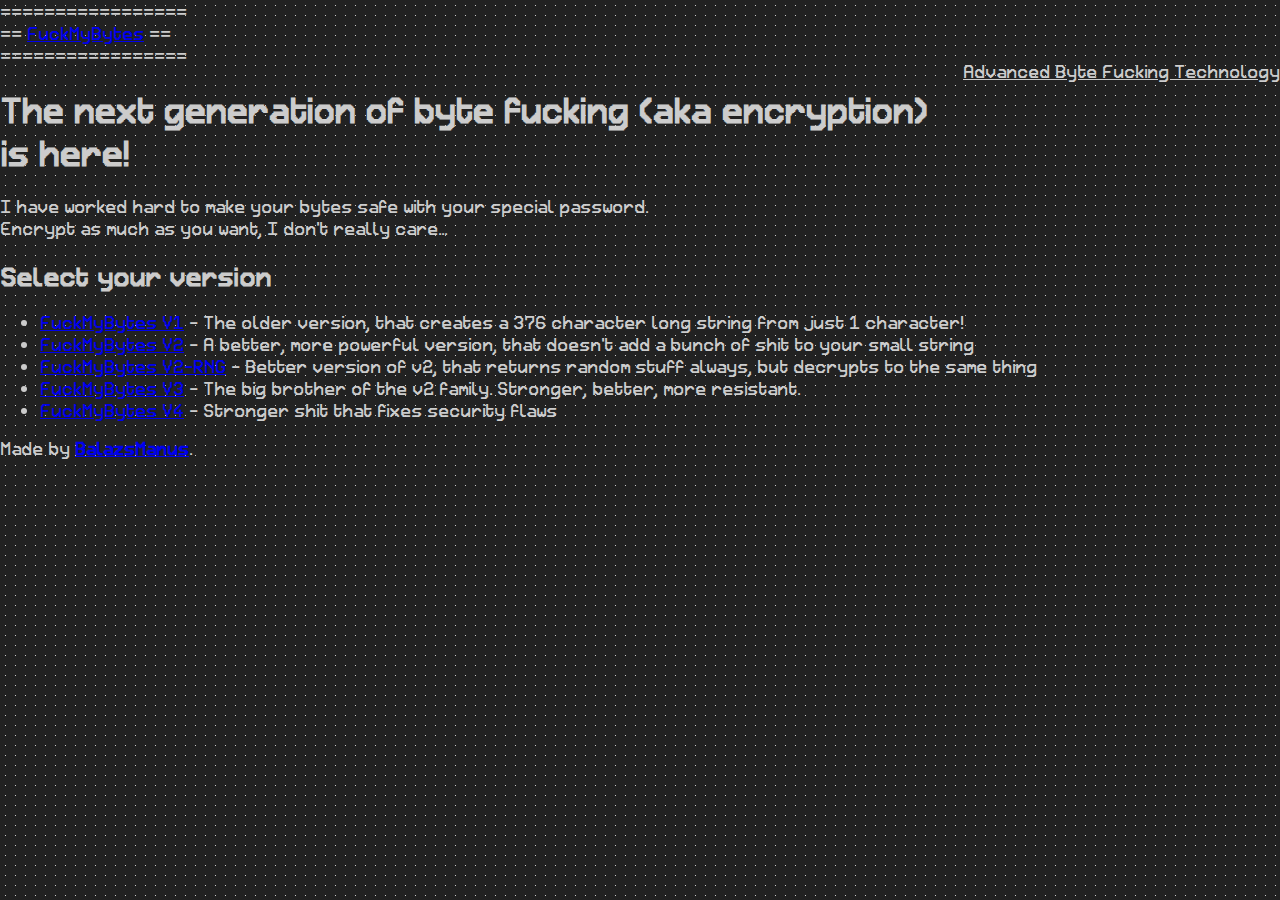
<file: index.html>
<!DOCTYPE html>
<html lang="en-GB">
<head>
    <meta charset="utf-8">
    <meta name="viewport" content="width=device-width,initial-scale=1">
    <link rel="icon" href="data:,">
    <title>FuckMyBytes</title>
    <link rel="stylesheet" href="/assets/index.css">
</head>
<body>
<header>
    =================<br>
    == <a href="https://fmb.mnus.moe/">FuckMyBytes</a> ==
    <br>=================
    <div style="float:right">
        <p><u>Advanced Byte Fucking Technology</u></p>
    </div>
    <br>
    <p></p></header>
<main>
    <h1>The next generation of byte fucking (aka encryption) is here!</h1>
    <p>I have worked hard to make your bytes safe with your special password.<br>
        Encrypt as much as you want, I don't really care...</p>

    <h2>Select your version</h2>
    <ul>
        <li><a href="/v1">FuckMyBytes V1</a> - The older version, that creates a 376 character long string from just 1 character!</li>
        <li><a href="/v2">FuckMyBytes V2</a> - A better, more powerful version, that doesn't add a bunch of shit to your small string</li>
        <li><a href="/v2-rng">FuckMyBytes V2-RNG</a> - Better version of v2, that returns random stuff always, but decrypts to the same thing</li>
        <li><a href="/v3">FuckMyBytes V3</a> - The big brother of the v2 family. Stronger, better, more resistant.</li>
        <li><a href="/v4">FuckMyBytes V4</a> - Stronger shit that fixes security flaws</li>
    </ul>
</main>
<footer><p>Made by <a href="https://mnus.moe/"><b>BalazsManus</b></a>.</footer>
</body>
</html>
</file>
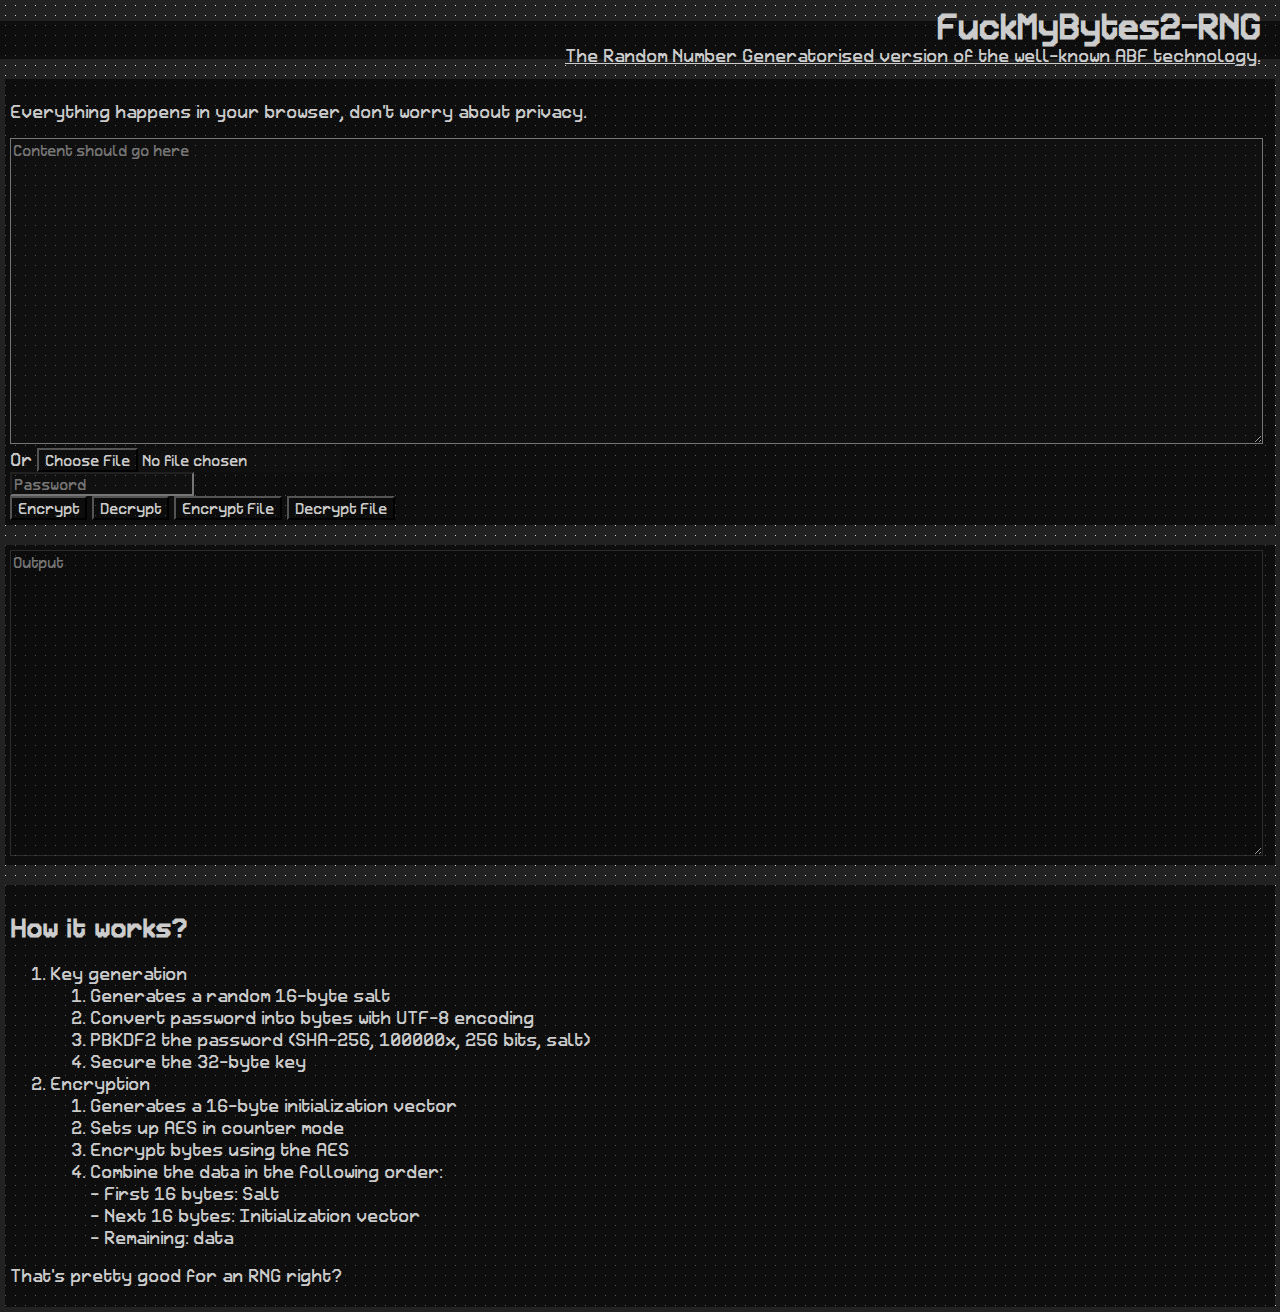
<file: v2-rng/index.html>
<!DOCTYPE html>
<html lang="en">
<head>
    <meta charset="UTF-8">
    <meta name="viewport" content="width=device-width, initial-scale=1.0">
    <title>FuckMyBytes2-RNG</title>
    <link rel="stylesheet" href="/assets/index.css">
</head>
<body>
<div class="header">
    <div class="title">
        <h1>FuckMyBytes2-RNG</h1>
        <p><u>The Random Number Generatorised version of the well-known ABF technology.</u></p>
    </div>
</div>
<div class="box">
    <p>Everything happens in your browser, don't worry about privacy.</p>
    <textarea id="text-input" placeholder="Content should go here" class="input"></textarea><br>
    <div>
        <p style="display: inline;">Or</p>
        <input type="file" class="fileinput" id="file-input" style="display: inline;"><br>
    </div>
    <input type="password" id="password" placeholder="Password"><br>
    <button onclick="handleText('encrypt')">Encrypt</button>
    <button onclick="handleText('decrypt')">Decrypt</button>
    <button onclick="handleFile('encrypt')">Encrypt File</button>
    <button onclick="handleFile('decrypt')">Decrypt File</button>
</div>
<div class="box">
    <textarea id="output" placeholder="Output" class="input" disabled></textarea>
</div>
<script src="script.js"></script>
<div class="box">
    <h2>How it works?</h2>
    <ol>
        <li>Key generation
            <ol>
                <li>Generates a random 16-byte salt</li>
                <li>Convert password into bytes with UTF-8 encoding</li>
                <li>PBKDF2 the password (SHA-256, 100000x, 256 bits, salt)</li>
                <li>Secure the 32-byte key</li>
            </ol>
        </li>
        <li>Encryption
        <ol>
            <li>Generates a 16-byte initialization vector</li>
            <li>Sets up AES in counter mode</li>
            <li>Encrypt bytes using the AES</li>
            <li>Combine the data in the following order:<br>
            - First 16 bytes: Salt<br>
            - Next 16 bytes: Initialization vector<br>
            - Remaining: data</li>
        </ol>
        </li>
    </ol>
    <p>That's pretty good for an RNG right?</p>
</div>
</body>
</html>
</file>
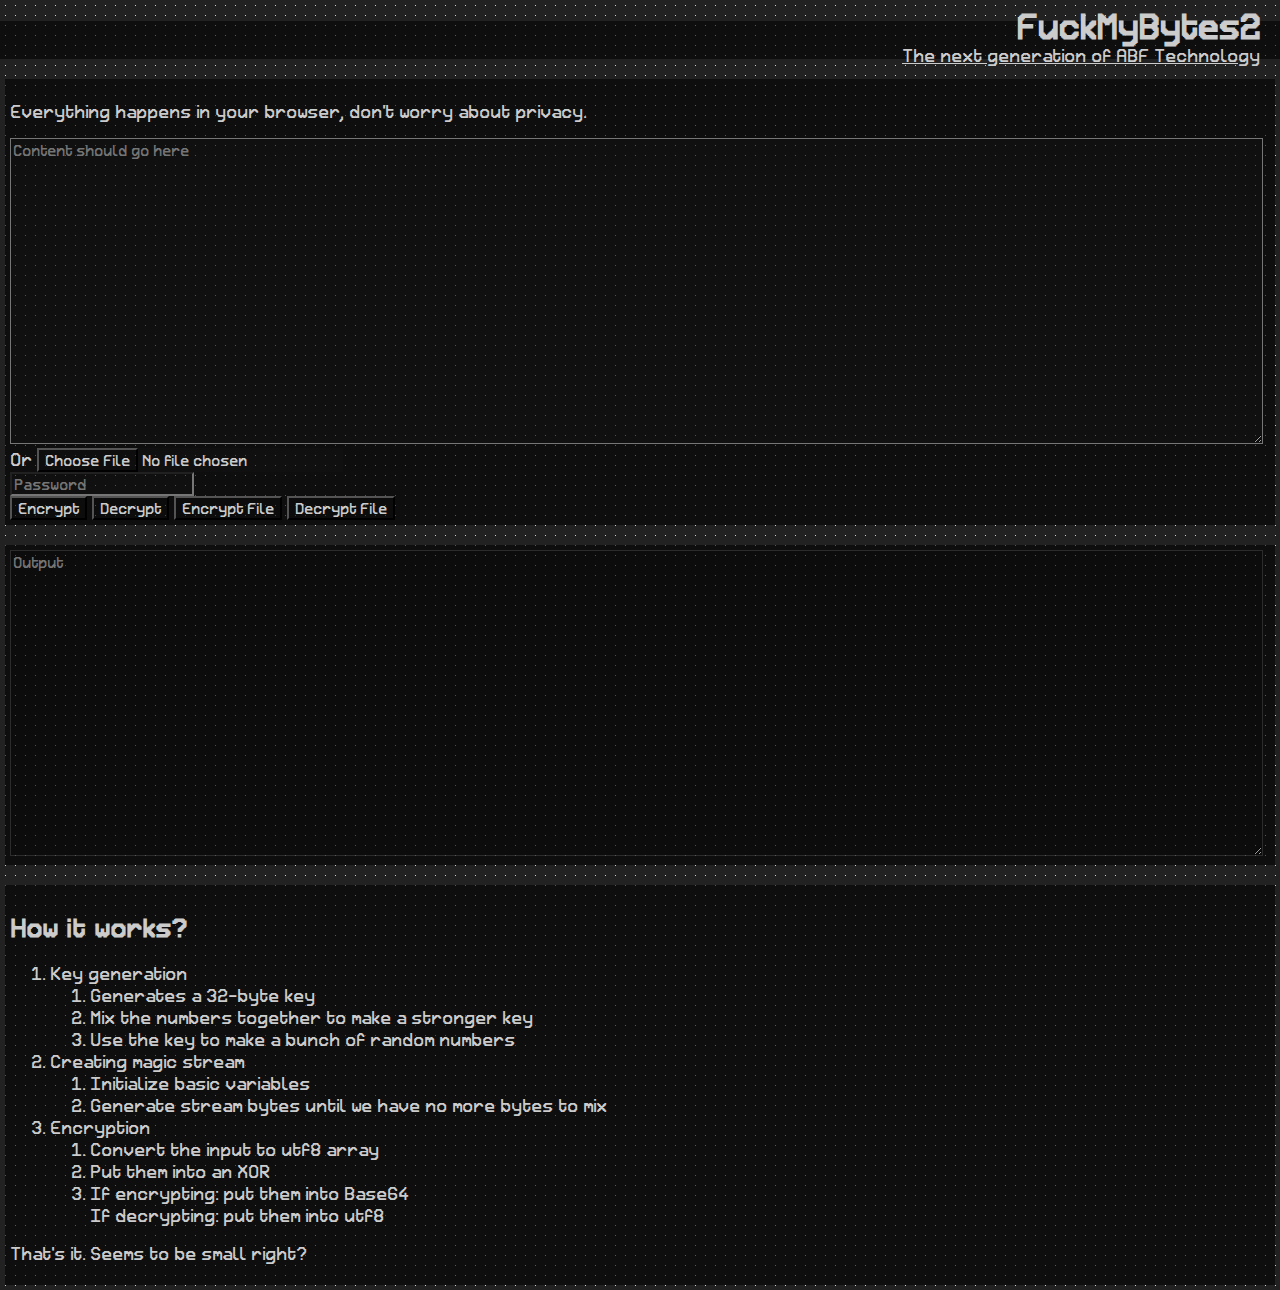
<file: v2/index.html>
<!DOCTYPE html>
<html lang="en">
<head>
    <meta charset="UTF-8">
    <meta name="viewport" content="width=device-width, initial-scale=1.0">
    <title>FuckMyBytes2</title>
    <link rel="stylesheet" href="/assets/index.css">
</head>
<body>
<div class="header">
    <div class="title">
        <h1>FuckMyBytes2</h1>
        <p><u>The next generation of ABF Technology</u></p>
    </div>
</div>
<div class="box">
    <p>Everything happens in your browser, don't worry about privacy.</p>
    <textarea id="text-input" placeholder="Content should go here" class="input"></textarea><br>
    <div>
        <p style="display: inline;">Or</p>
        <input type="file" class="fileinput" id="file-input" style="display: inline;"><br>
    </div>
    <input type="password" id="password" placeholder="Password"><br>
    <button onclick="handleText('encrypt')">Encrypt</button>
    <button onclick="handleText('decrypt')">Decrypt</button>
    <button onclick="handleFile('encrypt')">Encrypt File</button>
    <button onclick="handleFile('decrypt')">Decrypt File</button>
</div>
<div class="box">
    <textarea id="output" placeholder="Output" class="input" disabled></textarea>
</div>
<script src="script.js"></script>
<div class="box">
    <h2>How it works?</h2>
    <ol>
        <li>Key generation
            <ol>
                <li>Generates a 32-byte key</li>
                <li>Mix the numbers together to make a stronger key</li>
                <li>Use the key to make a bunch of random numbers</li>
            </ol>
        </li>
        <li>Creating magic stream
            <ol>
                <li>Initialize basic variables</li>
                <li>Generate stream bytes until we have no more bytes to mix</li>
            </ol>
        </li>
        <li>Encryption
        <ol>
            <li>Convert the input to utf8 array</li>
            <li>Put them into an XOR</li>
            <li>If encrypting: put them into Base64<br>
            If decrypting: put them into utf8</li>
        </ol>
        </li>
    </ol>
    <p>That's it. Seems to be small right?</p>
</div>
</body>
</html>
</file>
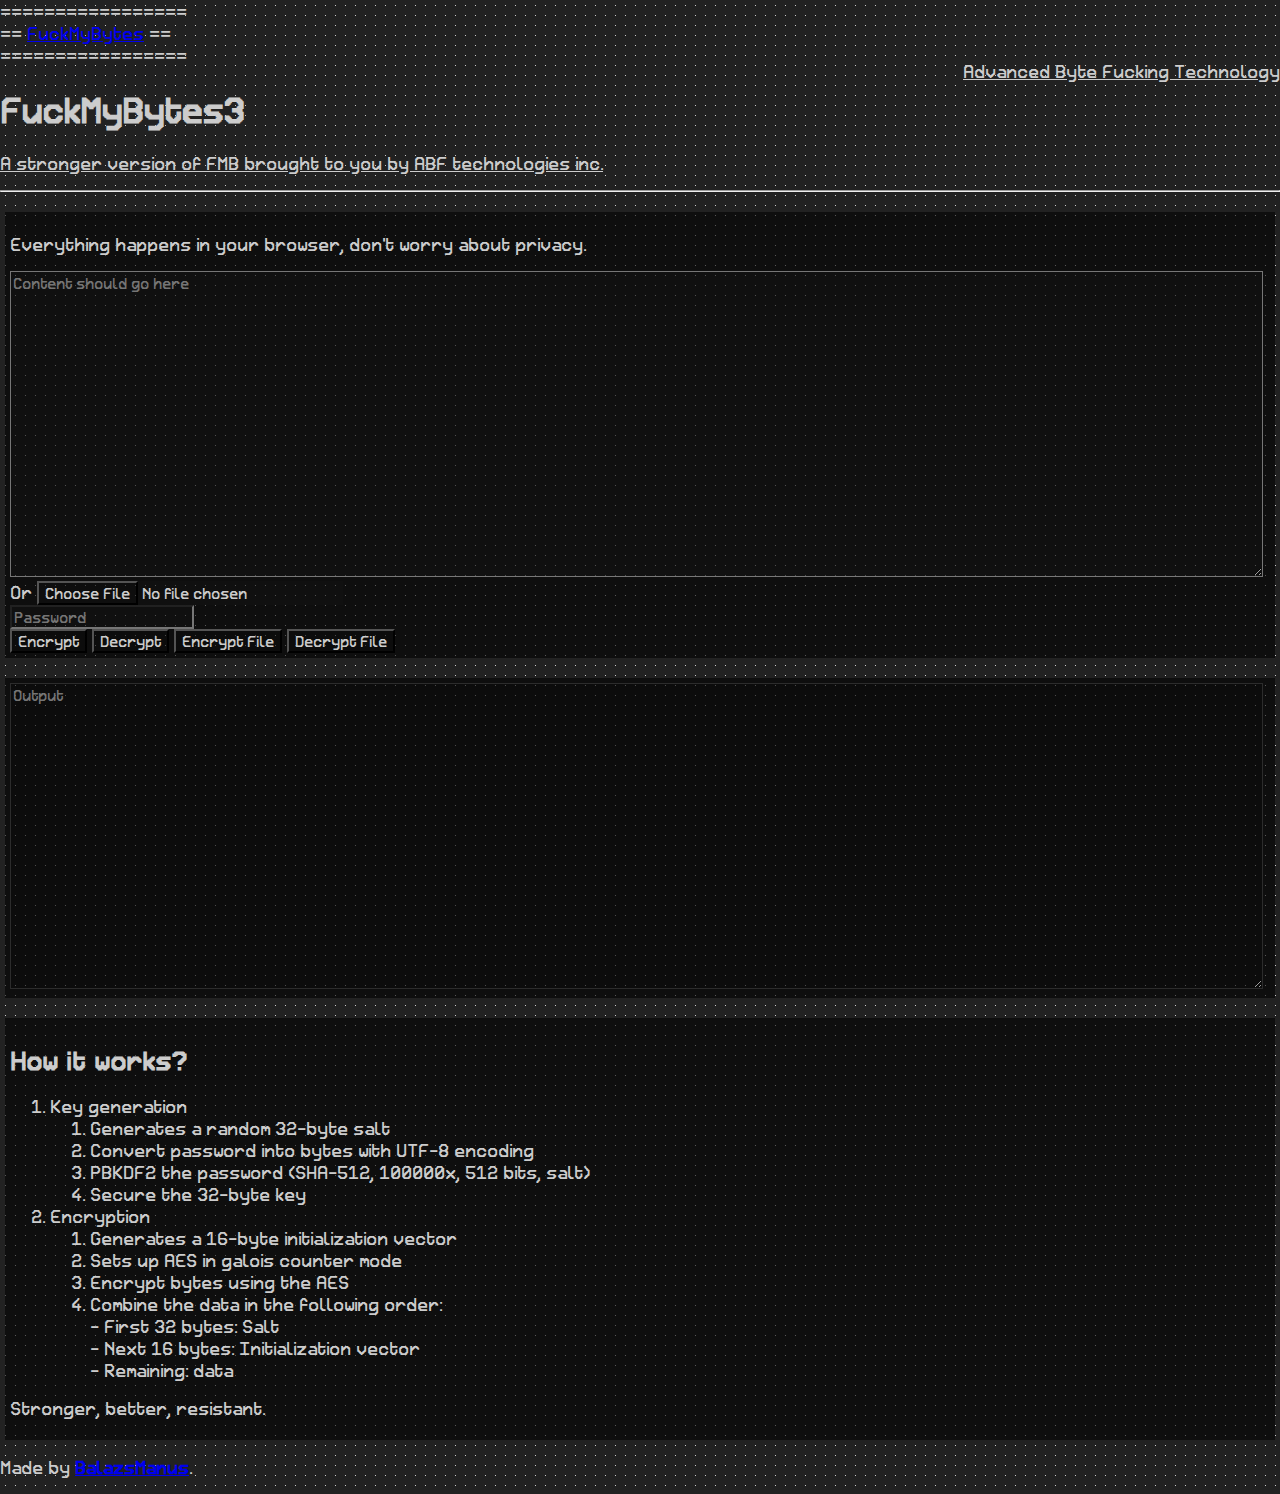
<file: v3/index.html>
<!DOCTYPE html>
<html lang="en-GB">
<head>
    <meta charset="utf-8">
    <meta name="viewport" content="width=device-width,initial-scale=1">
    <link rel="icon" href="data:,">
    <title>FuckMyBytes</title>
    <link rel="stylesheet" href="/assets/index.css">
</head>
<body>
<header>
    =================<br>
    == <a href="https://fmb.mnus.moe/">FuckMyBytes</a> ==
    <br>=================
    <div style="float:right">
        <p><u>Advanced Byte Fucking Technology</u></p>
    </div>
    <br>
    <p></p></header>
<main>
    <h1>FuckMyBytes3</h1>
    <p><u>A stronger version of FMB brought to you by ABF technologies inc.</u></p>
    <hr>
    <div class="box">
        <p>Everything happens in your browser, don't worry about privacy.</p>
        <textarea id="text-input" placeholder="Content should go here" class="input"></textarea><br>
        <div>
            <p style="display: inline;">Or</p>
            <input type="file" class="fileinput" id="file-input" style="display: inline;"><br>
        </div>
        <input type="password" id="password" placeholder="Password"><br>
        <button onclick="handleText('encrypt')">Encrypt</button>
        <button onclick="handleText('decrypt')">Decrypt</button>
        <button onclick="handleFile('encrypt')">Encrypt File</button>
        <button onclick="handleFile('decrypt')">Decrypt File</button>
    </div>
    <div class="box">
        <textarea id="output" placeholder="Output" class="input" disabled></textarea>
    </div>
    <script src="script.js"></script>
    <div class="box">
        <h2>How it works?</h2>
        <ol>
            <li>Key generation
                <ol>
                    <li>Generates a random 32-byte salt</li>
                    <li>Convert password into bytes with UTF-8 encoding</li>
                    <li>PBKDF2 the password (SHA-512, 100000x, 512 bits, salt)</li>
                    <li>Secure the 32-byte key</li>
                </ol>
            </li>
            <li>Encryption
                <ol>
                    <li>Generates a 16-byte initialization vector</li>
                    <li>Sets up AES in galois counter mode</li>
                    <li>Encrypt bytes using the AES</li>
                    <li>Combine the data in the following order:<br>
                        - First 32 bytes: Salt<br>
                        - Next 16 bytes: Initialization vector<br>
                        - Remaining: data</li>
                </ol>
            </li>
        </ol>
        <p>Stronger, better, resistant.</p>
    </div>
</main>
<footer><p>Made by <a href="https://mnus.moe/"><b>BalazsManus</b></a>.</footer>
</body>
</html>
</file>
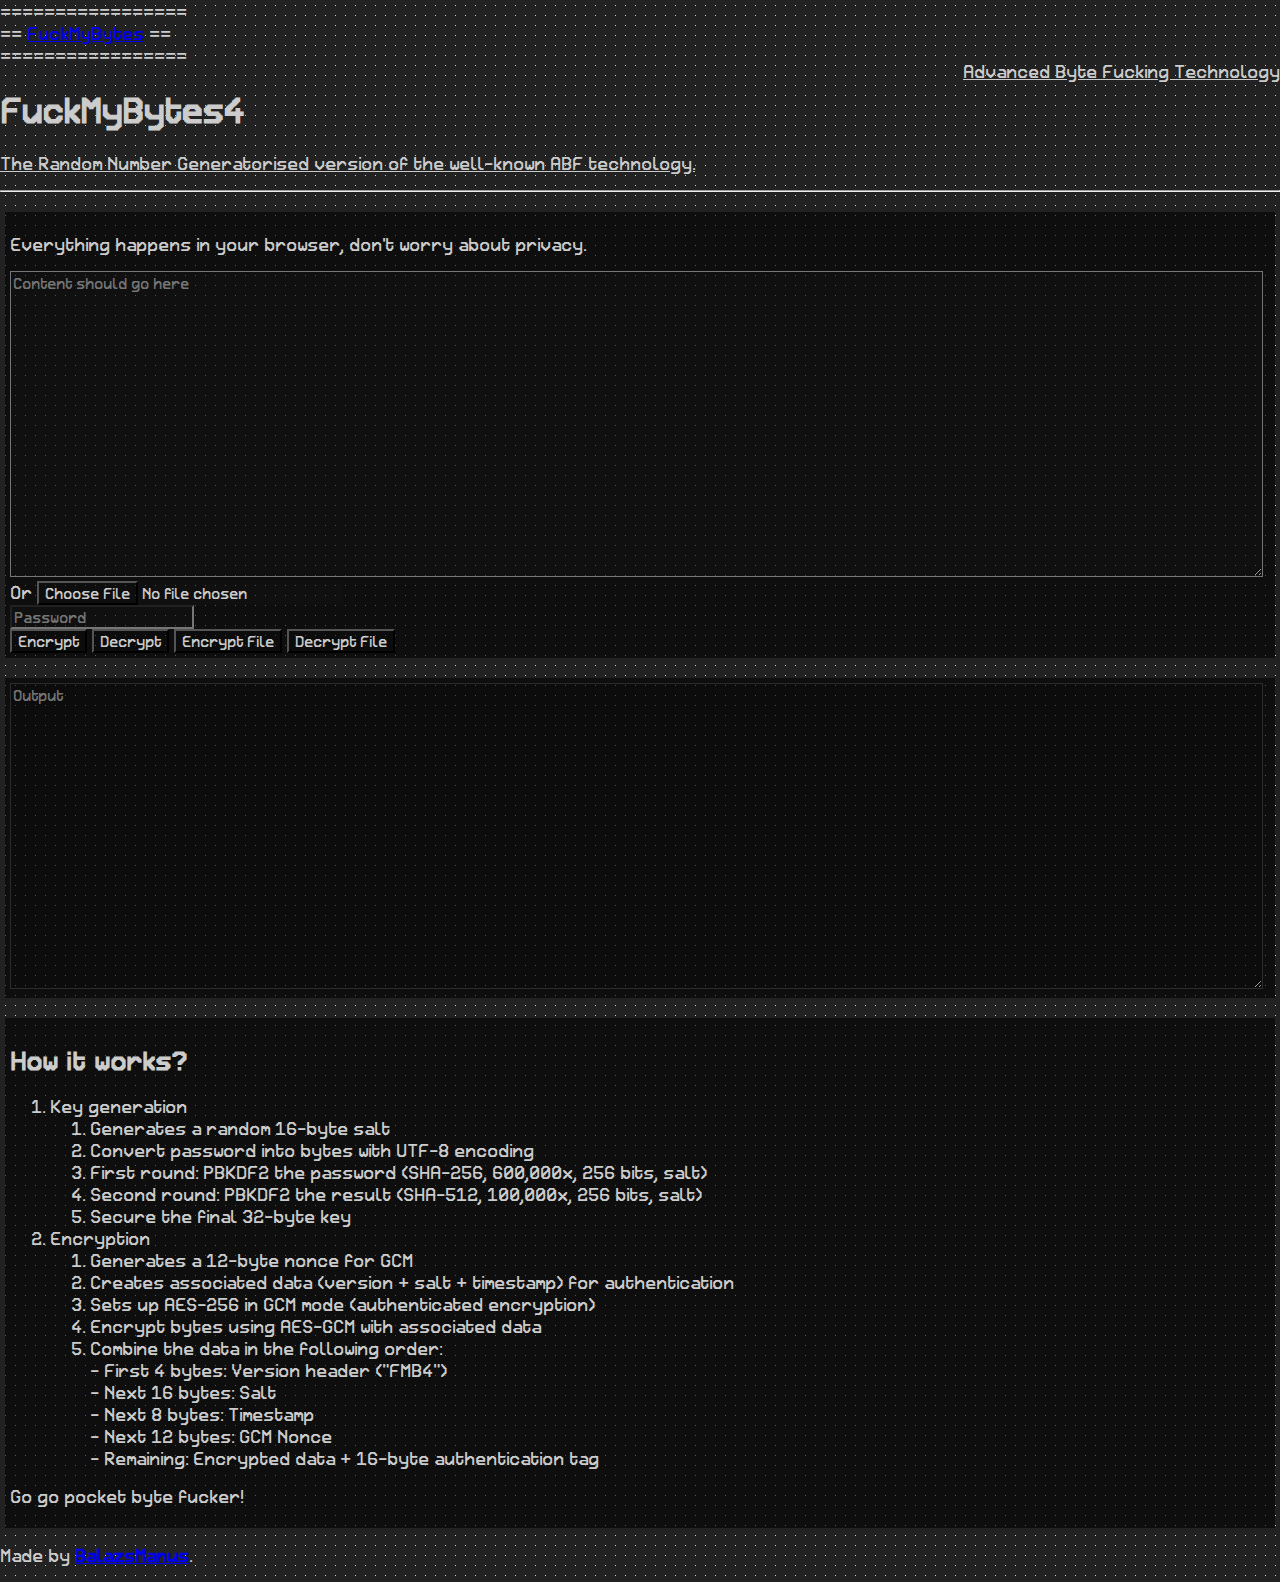
<file: v4/index.html>
<!DOCTYPE html>
<html lang="en-GB">
<head>
    <meta charset="utf-8">
    <meta name="viewport" content="width=device-width,initial-scale=1">
    <link rel="icon" href="data:,">
    <title>FuckMyBytes</title>
    <link rel="stylesheet" href="/assets/index.css">
</head>
<body>
<header>
    =================<br>
    == <a href="https://fmb.mnus.moe/">FuckMyBytes</a> ==
    <br>=================
    <div style="float:right">
        <p><u>Advanced Byte Fucking Technology</u></p>
    </div>
    <br>
    <p></p></header>
<main>
    <h1>FuckMyBytes4</h1>
    <p><u>The Random Number Generatorised version of the well-known ABF technology.</u></p>
    <hr>
    <div class="box">
        <p>Everything happens in your browser, don't worry about privacy.</p>
        <textarea id="text-input" placeholder="Content should go here" class="input"></textarea><br>
        <div>
            <p style="display: inline;">Or</p>
            <input type="file" class="fileinput" id="file-input" style="display: inline;"><br>
        </div>
        <input type="password" id="password" placeholder="Password"><br>
        <button onclick="handleText('encrypt')">Encrypt</button>
        <button onclick="handleText('decrypt')">Decrypt</button>
        <button onclick="handleFile('encrypt')">Encrypt File</button>
        <button onclick="handleFile('decrypt')">Decrypt File</button>
    </div>
    <div class="box">
        <textarea id="output" placeholder="Output" class="input" disabled></textarea>
    </div>
    <script src="script.js"></script>
    <div class="box">
        <h2>How it works?</h2>
        <ol>
            <li>Key generation
                <ol>
                    <li>Generates a random 16-byte salt</li>
                    <li>Convert password into bytes with UTF-8 encoding</li>
                    <li>First round: PBKDF2 the password (SHA-256, 600,000x, 256 bits, salt)</li>
                    <li>Second round: PBKDF2 the result (SHA-512, 100,000x, 256 bits, salt)</li>
                    <li>Secure the final 32-byte key</li>
                </ol>
            </li>
            <li>Encryption
                <ol>
                    <li>Generates a 12-byte nonce for GCM</li>
                    <li>Creates associated data (version + salt + timestamp) for authentication</li>
                    <li>Sets up AES-256 in GCM mode (authenticated encryption)</li>
                    <li>Encrypt bytes using AES-GCM with associated data</li>
                    <li>Combine the data in the following order:<br>
                        - First 4 bytes: Version header ("FMB4")<br>
                        - Next 16 bytes: Salt<br>
                        - Next 8 bytes: Timestamp<br>
                        - Next 12 bytes: GCM Nonce<br>
                        - Remaining: Encrypted data + 16-byte authentication tag</li>
                </ol>
            </li>
        </ol>
        <p>Go go pocket byte fucker!</p>
    </div>
</main>
<footer><p>Made by <a href="https://mnus.moe/"><b>BalazsManus</b></a>.</footer>
</body>
</html>
</file>
<file: assets/index.css>
@font-face {
    font-family: "Retron2000";
    src: url(/assets/Retron2000.ttf);
}

body {
    font-family: "Retron2000";
    color: #cccccc;
    width: 100%;
    height: 100%;
    background: #222222 radial-gradient(#cccccc 10%, transparent 1%);
    background-size: 10px 10px;
    margin: 0;
    padding: 0;
}

div.header {
    background-color: #00000090;
    padding-right: 20px;
}

div.box {
    margin-top: 20px !important;
    margin: 5px;
    padding: 5px;
    background-color: #00000090;
}
div.title {
    text-align: right;
    line-height: 8px;
}

button {
    font-family: "Retron2000";
    color: #cccccc;
    background-color: #00000020;
}
input {
    font-family: "Retron2000";
    color: #cccccc;
    background-color: #22222220;
}
.input {
    font-family: "Retron2000";
    width: 99%;
    height: 300px;
    color: #cccccc;
    background-color: #22222220;
}
.input:disabled {
    color: #cccccc;
    background-color: #00000020;
}
input[type=file]::file-selector-button {
    font-family: "Retron2000";
    color: #cccccc;
    background-color: #00000020;
}
</file>
